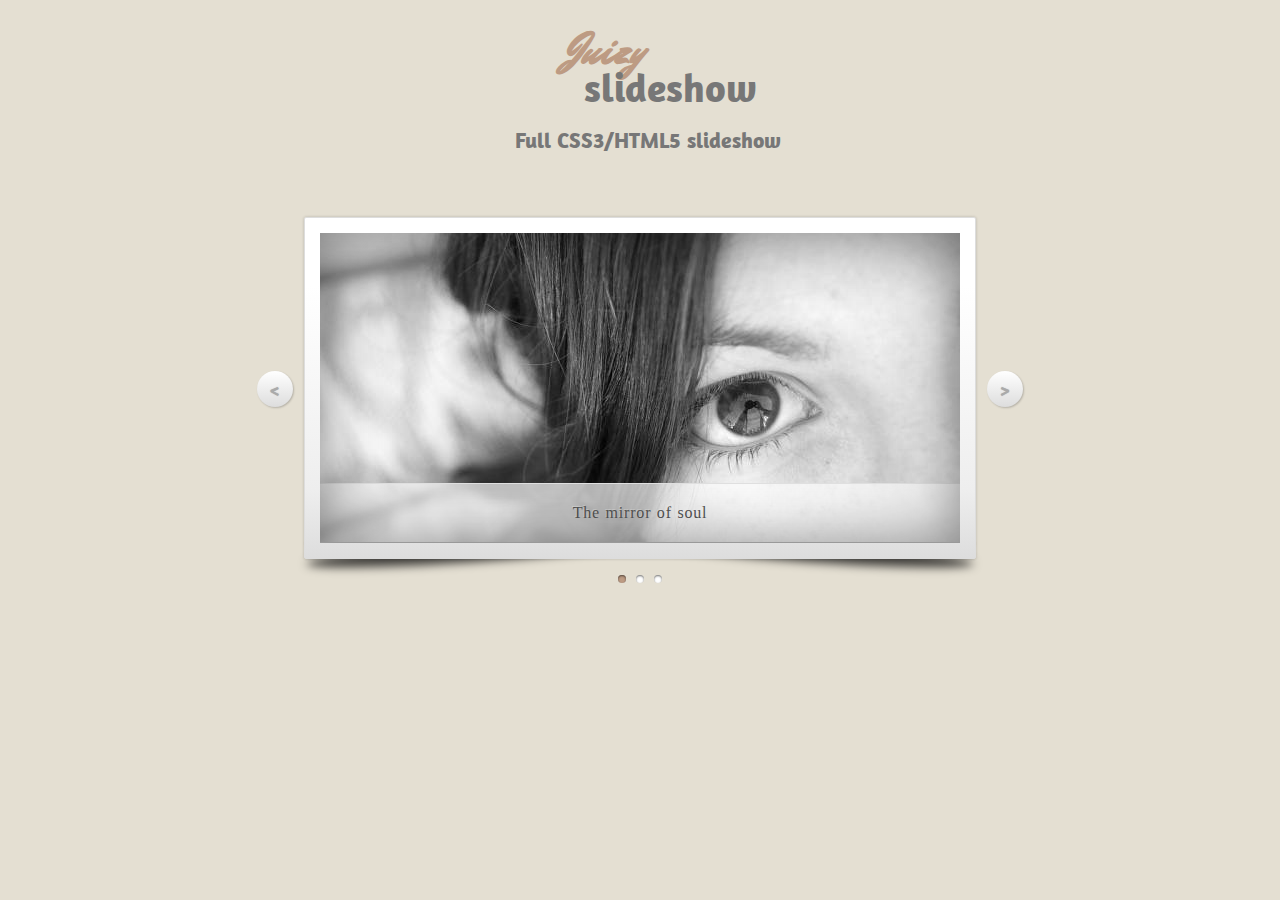
<file: juizy-slideshow/index.html>
<!DOCTYPE HTML>
<html lang="en-US">
<head>
	<meta charset="UTF-8">
	<title>Juizy Slideshow - Full CSS3/HTML5 slideshow</title>
	
	<link href='http://fonts.googleapis.com/css?family=Mr+Dafoe' rel='stylesheet' type='text/css'>
	<link href='http://fonts.googleapis.com/css?family=Amaranth:700' rel='stylesheet' type='text/css'>
	
	<link rel="stylesheet" href="styles.css" />
</head>
<body>
	
	<span id="sl_play" class="sl_command">&nbsp;</span>
	<span id="sl_pause" class="sl_command">&nbsp;</span>
	<span id="sl_i1" class="sl_command sl_i">&nbsp;</span>
	<span id="sl_i2" class="sl_command sl_i">&nbsp;</span>
	<span id="sl_i3" class="sl_command sl_i">&nbsp;</span>
	<span id="sl_i4" class="sl_command sl_i">&nbsp;</span>
	
	<h1><span class="cursive">Juizy</span> slideshow <span>Full CSS3/HTML5 slideshow</span></h1>
	<h2 class="sread">The slideshow</h2>
	
	
	<section id="slideshow">
	
		<a class="commands prev commands1" href="#sl_i3" title="Go to last slide">&lt;</a>
		<a class="commands next commands1" href="#sl_i2" title="Go to 2nd slide">&gt;</a>
		<a class="commands prev commands2" href="#sl_i1" title="Go to 1rst slide">&lt;</a>
		<a class="commands next commands2" href="#sl_i3" title="Go to 3rd slide">&gt;</a>
		<a class="commands prev commands3" href="#sl_i2" title="Go to 2nd slide">&lt;</a>
		<a class="commands prev commands4" href="#sl_i3" title="Go to 3rd slide">&lt;</a>
		<a class="commands next commands4" href="#sl_i1" title="Go to first slide">&gt;</a>
		
		<a class="play_commands pause" href="#sl_pause" title="Maintain paused">Pause</a>
		<a class="play_commands play" href="#sl_play" title="Play the animation">Play</a>
		
		<div class="container">
			<div class="c_slider"></div>
			<div class="slider">
				<figure>
					<img src="img/dummy-640x310-1.jpg" alt="" width="640" height="310" />
					<figcaption>The mirror of soul</figcaption>
				</figure><!--
				--><figure>
					<img src="img/dummy-640x310-2.jpg" alt="" width="640" height="310" />
					<figcaption>Let's cross that bridge when we come to it</figcaption>
				</figure><!--
				--><figure>
					<img src="img/dummy-640x310-3.jpg" alt="" width="640" height="310" />
					<figcaption>Sushi<em>(do)</em> time</figcaption>
				</figure>
			</div>
		</div>
		
		<span id="timeline"></span>
		
		<ul class="dots_commands"><!--
			--><li><a title="Show slide 1" href="#sl_i1">Slide 1</a></li><!--
			--><li><a title="Show slide 2" href="#sl_i2">Slide 2</a></li><!--
			--><li><a title="Show slide 3" href="#sl_i3">Slide 3</a></li>
		</ul>
		
	</section>
	
	
</body>
</html>
</file>
<file: juizy-slideshow/styles.css>
/**
	Juizy Slideshow
	@author: Geoffrey Crofte
	@date: 2011-12-07
	@from: self work http://creativejuiz.fr/trytotry
	@license: CreativeCommons (BY)
	
	
	************* Changelog *************
	
	** v.1.1.1 - 2012-02-27
	- Figcaption element hidden when you take the control
	
	** v.1.1.0 - 2011-12-31
	- Caption of figure (figcaption element) display improvement
	
	** v.1.0.0 - 2011-12-07
	- First version
	
*/

html {
	background-color: #e4dfd2;
	background-image: -webkit-radial-gradient(center 425px 45deg, circle closest-side, rgba(255,255,255,0.6) 0%, rgba(255,255,255,0) 30%),
		-webkit-radial-gradient(center 425px 45deg, circle closest-side, rgba(0,0,0,0.2) 0%, rgba(0,0,0,0) 10%),
		-webkit-linear-gradient(rgba(231, 228, 222, 0), rgba(231, 228, 222, 1) 150px, rgba(231, 228, 222, 1) 388px, rgba(255, 255, 255, 0) 388px, rgba(243, 239,233,1) 388px,rgba(243, 239,233,1) 390px, rgba(206,195,187,1) 390px, rgba(230,222,216,1) 990px, rgba(230,222,216,1)),
		-webkit-linear-gradient(0pt 50% , rgba(255, 255, 255, 0.07) 50%, transparent 50%),
		-webkit-linear-gradient(0pt 50% , rgba(255, 255, 255, 0.13) 50%, transparent 50%),
		-webkit-linear-gradient(0pt 50% , transparent 50%, rgba(255, 255, 255, 0.17) 50%),
		-webkit-linear-gradient(0pt 50% , transparent 50%, rgba(255, 255, 255, 0.19) 50%);
	background-image: -moz-radial-gradient(center 425px 45deg, circle closest-side, rgba(255,255,255,0.6) 0%, rgba(255,255,255,0) 30%),
		-moz-radial-gradient(center 425px 45deg, circle closest-side, rgba(0,0,0,0.2) 0%, rgba(0,0,0,0) 10%),
		-moz-linear-gradient(rgba(231, 228, 222, 0), rgba(231, 228, 222, 1) 150px, rgba(231, 228, 222, 1) 388px, rgba(255, 255, 255, 0) 388px, rgba(243, 239,233,1) 388px,rgba(243, 239,233,1) 390px, rgba(206,195,187,1) 390px, rgba(230,222,216,1) 990px, rgba(230,222,216,1)), 
		-moz-linear-gradient(0pt 50% , rgba(255, 255, 255, 0.07) 50%, transparent 50%),
		-moz-linear-gradient(0pt 50% , rgba(255, 255, 255, 0.13) 50%, transparent 50%),
		-moz-linear-gradient(0pt 50% , transparent 50%, rgba(255, 255, 255, 0.17) 50%),
		-moz-linear-gradient(0pt 50% , transparent 50%, rgba(255, 255, 255, 0.19) 50%);
	background-image: -ms-radial-gradient(center 425px 45deg, circle closest-side, rgba(255,255,255,0.6) 0%, rgba(255,255,255,0) 30%),
		-ms-radial-gradient(center 425px 45deg, circle closest-side, rgba(0,0,0,0.2) 0%, rgba(0,0,0,0) 10%),
		-ms-linear-gradient(rgba(231, 228, 222, 0), rgba(231, 228, 222, 1) 150px, rgba(231, 228, 222, 1) 388px, rgba(255, 255, 255, 0) 388px, rgba(243, 239,233,1) 388px,rgba(243, 239,233,1) 390px, rgba(206,195,187,1) 390px, rgba(230,222,216,1) 990px, rgba(230,222,216,1)),
		-ms-linear-gradient(0pt 50% , rgba(255, 255, 255, 0.07) 50%, transparent 50%),
		-ms-linear-gradient(0pt 50% , rgba(255, 255, 255, 0.13) 50%, transparent 50%),
		-ms-linear-gradient(0pt 50% , transparent 50%, rgba(255, 255, 255, 0.17) 50%),
		-ms-linear-gradient(0pt 50% , transparent 50%, rgba(255, 255, 255, 0.19) 50%);
	background-image: -o-radial-gradient(center 425px 45deg, circle closest-side, rgba(255,255,255,0.6) 0%, rgba(255,255,255,0) 30%),
		-o-radial-gradient(center 425px 45deg, circle closest-side, rgba(0,0,0,0.2) 0%, rgba(0,0,0,0) 10%),
		-o-linear-gradient(rgba(231, 228, 222, 0), rgba(231, 228, 222, 1) 150px, rgba(231, 228, 222, 1) 388px, rgba(255, 255, 255, 0) 388px, rgba(243, 239,233,1) 388px,rgba(243, 239,233,1) 390px, rgba(206,195,187,1) 390px, rgba(230,222,216,1) 990px, rgba(230,222,216,1)),
		-o-linear-gradient(0pt 50% , rgba(255, 255, 255, 0.07) 50%, transparent 50%),
		-o-linear-gradient(0pt 50% , rgba(255, 255, 255, 0.13) 50%, transparent 50%),
		-o-linear-gradient(0pt 50% , transparent 50%, rgba(255, 255, 255, 0.17) 50%),
		-o-linear-gradient(0pt 50% , transparent 50%, rgba(255, 255, 255, 0.19) 50%);
	background-image: radial-gradient(center 425px 45deg, circle closest-side, rgba(255,255,255,0.6) 0%, rgba(255,255,255,0) 30%),
		radial-gradient(center 425px 45deg, circle closest-side, rgba(0,0,0,0.2) 0%, rgba(0,0,0,0) 10%),
		linear-gradient(rgba(231, 228, 222, 0), rgba(231, 228, 222, 1) 150px, rgba(231, 228, 222, 1) 388px, rgba(255, 255, 255, 0) 388px, rgba(243, 239,233,1) 388px,rgba(243, 239,233,1) 390px, rgba(206,195,187,1) 390px, rgba(230,222,216,1) 990px, rgba(230,222,216,1)), 
		linear-gradient(0pt 50% , rgba(255, 255, 255, 0.07) 50%, transparent 50%),
		linear-gradient(0pt 50% , rgba(255, 255, 255, 0.13) 50%, transparent 50%),
		linear-gradient(0pt 50% , transparent 50%, rgba(255, 255, 255, 0.17) 50%),
		linear-gradient(0pt 50% , transparent 50%, rgba(255, 255, 255, 0.19) 50%);
	background-size: 13px, 26px, auto, 13px, 29px, 37px, 53px;
	min-height:100%;
	overflow-x:hidden;
}

body {
	width: 800px;
	margin: 0 auto;
	color:#777;
}
h1, h2 {
	text-align:center;
	margin-top:0;
}
h1 {
	padding: 1em 0;
	margin-left: 1.5em;
	font-size: 2.5em;
	font-family: 'Amaranth', Arial, Verdana, sans-serif;
}
h1 span {
	display:block;
	margin: 0.75em 0 0 -2em;
	line-height: 1em;
	font-size: 0.55em;
}
h1 .cursive {
	margin: 0 0 0 -3em;
	font-size: 1.1em;
	line-height:0.5em;
	color: #bd9b83;
}
figure { 
	display: inline-block; 
}
a {
	text-decoration: none;
	border-bottom: 1px solid #bc9d88;
	color: #8f6b51;
}
a:hover,
a:focus {
	border-bottom: 1px dashed #bc9d88;
}
.sread {
	position: absolute;
	left:-9999px;
}
.cursive {
	font-family: 'Mr Dafoe', cursive;
}
.center {
	text-align: center;
}

#slideshow {
	position: relative;
	width: 640px;
	height: 310px;
	padding: 15px;
	border: 1px solid #ddd;
	margin: 0 auto 2em;
	background: #FFF;
	background: -webkit-linear-gradient(#FFF, #FFF 20%, #EEE 80%, #DDD);
	background: -moz-linear-gradient(#FFF, #FFF 20%, #EEE 80%, #DDD);
	background: -ms-linear-gradient(#FFF, #FFF 20%, #EEE 80%, #DDD);
	background: -o-linear-gradient(#FFF, #FFF 20%, #EEE 80%, #DDD);
	background: linear-gradient(#FFF, #FFF 20%, #EEE 80%, #DDD);
	
	-webkit-border-radius: 2px 2px 2px 2px;
	-moz-border-radius: 2px 2px 2px 2px;
	border-radius: 2px 2px 2px 2px;
	
	-webkit-box-shadow: 0 0 3px rgba(0,0,0, 0.2);
	-moz-box-shadow: 0 0 3px rgba(0,0,0, 0.2);
	box-shadow: 0 0 3px rgba(0,0,0, 0.2);
}

/* avanced box-shadow : http://www.creativejuiz.fr/blog/les-tutoriels/ombre-avancees-avec-css3-et-box-shadow */
#slideshow:before,
#slideshow:after {
	position: absolute;
	display:block;
	bottom:16px;
	width: 50%;
	height: 20px;
	content: " ";
	background: rgba(0,0,0,0.1);
	
	-webkit-border-radius: 50%;
	-moz-border-radius: 50%;
	border-radius: 50%;
	
	-webkit-box-shadow: 0 0 3px rgba(0,0,0, 0.4), 0 20px 10px rgba(0,0,0, 0.7);
	-moz-box-shadow: 0 0 3px rgba(0,0,0, 0.4), 0 20px 10px rgba(0,0,0, 0.7);
	box-shadow: 0 0 3px rgba(0,0,0, 0.4), 0 20px 10px rgba(0,0,0, 0.7);
	
	z-index: -10;
}
#slideshow:before {
	left:0;
	-webkit-transform: rotate(-4deg);
	-moz-transform: rotate(-4deg);
	-ms-transform: rotate(-4deg);
	-o-transform: rotate(-4deg);
}
#slideshow:after {
	right:0;
	-webkit-transform: rotate(4deg);
	-moz-transform: rotate(4deg);
	-ms-transform: rotate(4deg);
	-o-transform: rotate(4deg);
}
#slideshow .commands {
	position: absolute;
	top: 45%;
	padding: 5px 13px;
	border-bottom:0;
	font-family: 'Amaranth', Arial, Verdana, sans-serif;
	font-size: 1.3em;
	color: #aaa;
	text-decoration:none;
	background-color: #eee;
	background-image: -webkit-linear-gradient(#fff,#ddd);
	background-image: -moz-linear-gradient(#fff,#ddd);
	background-image: -ms-linear-gradient(#fff,#ddd);
	background-image: -o-linear-gradient(#fff,#ddd);
	background-image: linear-gradient(#fff,#ddd);
	text-shadow: 0 0 1px #aaa;
	
	-webkit-border-radius: 50%;
	-moz-border-radius: 50%;
	border-radius: 50%;
	
	-webkit-box-shadow: 1px 1px 2px rgba(0,0,0,0.2);
	-moz-box-shadow: 1px 1px 2px rgba(0,0,0,0.2);
	box-shadow: 1px 1px 2px rgba(0,0,0,0.2);
}
#slideshow .commands:after {
	position: absolute;
	bottom: 65px; left:-18px;
	content: attr(title);
	width: 50px;
	padding: 12px;
	background: #fff;
	font-family: Georgia, Times, serif;
	font-size: 14px;
	text-align:center;
	text-shadow: 0 0 0;
	opacity: 0;
	
	-webkit-border-radius: 12px;
	-moz-border-radius: 12px;
	border-radius: 12px;
	
	-webkit-box-shadow: 1px 1px 4px rgba(0,0,0,0.4);
	-moz-box-shadow: 1px 1px 4px rgba(0,0,0,0.4);
	box-shadow: 1px 1px 4px rgba(0,0,0,0.4);
	
	-webkit-transition: opacity 0.7s, bottom 0.7s;
	-moz-transition: opacity 0.7s, bottom 0.7s;
	transition: opacity 0.7s, bottom 0.7s;
}
#slideshow .commands:before {
	position: absolute;
	bottom: 55px; left: 13px;
	content: " ";
	width: 1px; height: 1px;
	border-top: 10px solid #fff;
	border-left: 5px solid transparent;
	border-right: 5px solid transparent;
	z-index:100;
	opacity: 0;
	
	-webkit-transition: opacity 0.7s, bottom 0.7s;
	-moz-transition: opacity 0.7s, bottom 0.7s;
	transition: opacity 0.7s, bottom 0.7s;
}
#slideshow .commands:hover:before {
	bottom: 35px;
	opacity: 1;
}
#slideshow .commands:hover:after {
	bottom: 45px;
	opacity: 1;
}
#slideshow .commands:focus { 
	outline: 0;
	-webkit-transform: translate(1px, 2px);
	-moz-transform: translate(1px, 2px);
	-ms-transform: translate(1px, 2px);
	-o-transform: translate(1px, 2px);
	transform: translate(1px, 2px);
}
#slideshow .commands:active {
	-webkit-transform: translate(0, 1px);
	-moz-transform: translate(0, 1px);
	-ms-transform: translate(0, 1px);
	-o-transform: translate(0, 1px);
	transform: translate(0, 1px);
}
#slideshow .prev {
	left: -48px;
}
#slideshow .next {
	right: -48px;
}
#slideshow .prev,
#slideshow .next {
	display:none;
}
#slideshow .prev,
#slideshow .next {
	display:none;
}
#slideshow .commands1 {
	display: block;
}

/* play/pause commands */
.play_commands {
	position: absolute;
	width: 22px; height: 22px;
	top: 25px; right: 25px;
	z-index: 10;
	text-indent: -9999px;
	border:0 none;
	opacity: 0;

	-webkit-transition: opacity 1s, right 1s;
	-moz-transition: opacity 1s, right 1s;
	transition: opacity 1s, right 1s;
}
.play { right: 55px; cursor: default; }

.pause:hover { border:0 none; }
.play_commands:focus { outline:0; }

#slideshow:hover .pause,
#sl_play:target ~ #slideshow:hover .pause,
.play_commands:focus {
	opacity: 1;
}
.sl_command:target ~ #slideshow:hover .pause,
#sl_pause:target ~ #slideshow:hover .pause {
	opacity: 0;
}
.pause:after,
.pause:before {
	position: absolute;
	display: block;
	content: " ";
	top:0;
	width:38%;
	height: 22px;
	background: #fff;
	background: rgba(255,255,255,0.5);
}
.pause:after {
	right:0;
}
.pause:before {
	left:0;
}
.play {
	width: 1px; 
	height: 1px; 
	border-top: 10px solid transparent; 
	border-left: 20px solid #fff; 
	border-left: 20px solid rgba(255,255,255,0.5); 
	border-bottom: 10px solid transparent;
	opacity: 0;
}
.play:hover,
.play:focus {
	border-bottom: 10px solid transparent;
}

#slideshow .container {
	position:relative;
	width: 640px;
	height: 310px;
	overflow: hidden;
}
/* timeline base */
#slideshow .container:after {
	position:absolute;
	bottom: 0; left:0;
	content: " ";
	background: #999;
	width: 100%;
	height: 1px;
}

@-webkit-keyframes slider {
	0%, 20%, 100%	{ left: 0 }
	25%, 45%		{ left: -100% }
	50%, 70%		{ left: -200% }
	75%, 95%		{ left: -300% }
}
@-moz-keyframes slider {
	0%, 20%, 100%	{ left: 0 }
	25%, 45%		{ left: -100% }
	50%, 70%		{ left: -200% }
	75%, 95%		{ left: -300% }
}
@keyframes slider {
	0%, 20%, 100%	{ left: 0 }
	25%, 45%		{ left: -100% }
	50%, 70%		{ left: -200% }
	75%, 95%		{ left: -300% }
}

#slideshow .slider {
	position: absolute;
	left:0; top:0;
	width: 400%;
	height: 310px;
	
	-webkit-animation: slider 32s infinite;
	-moz-animation: slider 32s infinite;
	animation: slider 32s infinite;
}
.sl_i:target ~ #slideshow .slider {
	-webkit-transition: left 1s;
	-moz-transition: left 1s;
	transition: left 1s;
}
.sl_command:target ~ #slideshow .slider {
	-webkit-transition: opacity 1s;
	-moz-transition: opacity 1s;
	transition: opacity 1s;
}
#slideshow .c_slider {
	position: absolute;
	left:0; top:0;
	width: 400%;
	height: 310px;
	background: url(img/dummy-640x310-1.jpg) 0 0 no-repeat, url(img/dummy-640x310-2.jpg) 640px 0 no-repeat, url(img/dummy-640x310-3.jpg) 1280px 0 no-repeat, url(img/dummy-640x310-4.jpg) 1920px 0 no-repeat;
}
.sl_i:target ~ #slideshow .c_slider {
	-webkit-transition: background 1s;
	-moz-transition: background 1s;
	transition: background 1s;
}

#slideshow figure {
	position:relative;
	padding:0; margin:0;
}

@-webkit-keyframes figurer {
	0%, 25%, 50%, 75%, 100%						{ -webkit-box-shadow: 0 0 65px rgba(0,0,0, 0) inset; box-shadow: 0 0 65px rgba(0,0,0, 0) inset;	}
	5%, 20%, 30%, 45%, 55%, 70%, 80%, 95%		{ -webkit-box-shadow: 0 0 65px rgba(0,0,0, 0.5) inset;	box-shadow: 0 0 65px rgba(0,0,0, 0.5) inset; }
}
@-moz-keyframes figurer {
	0%, 25%, 50%, 75%, 100%						{ -moz-box-shadow: 0 0 65px rgba(0,0,0, 0) inset; box-shadow: 0 0 65px rgba(0,0,0, 0) inset;	}
	5%, 20%, 30%, 45%, 55%, 70%, 80%, 95%		{ -moz-box-shadow: 0 0 65px rgba(0,0,0, 0.5) inset;	box-shadow: 0 0 65px rgba(0,0,0, 0.5) inset; }
}
@keyframes figurer {
	0%, 25%, 50%, 75%, 100%						{ -moz-box-shadow: 0 0 65px rgba(0,0,0, 0) inset; box-shadow: 0 0 65px rgba(0,0,0, 0) inset;	}
	5%, 20%, 30%, 45%, 55%, 70%, 80%, 95%		{ -moz-box-shadow: 0 0 65px rgba(0,0,0, 0.5) inset;	box-shadow: 0 0 65px rgba(0,0,0, 0.5) inset; }
}
#slideshow figure:after {
	position: absolute;
	display:block;
	content: " ";
	top:0; left:0;
	width: 100%; height: 100%;
	-webkit-box-shadow: 0 0 65px rgba(0,0,0, 0.5) inset;
	-moz-box-shadow: 0 0 65px rgba(0,0,0, 0.5) inset;
	box-shadow: 0 0 65px rgba(0,0,0, 0.5) inset;
	
	-webkit-animation: figurer 32s infinite;
	-moz-animation: figurer 32s infinite;
	animation: figurer 32s infinite;
}

@-webkit-keyframes figcaptionner {
	0%, 25%, 50%, 75%, 100%						{ bottom: -55px;	}
	5%, 20%, 30%, 45%, 55%, 70%, 80%, 95%		{ bottom: 5px;		}
}
@-moz-keyframes figcaptionner {
	0%, 25%, 50%, 75%, 100%						{ bottom: -55px;	}
	5%, 20%, 30%, 45%, 55%, 70%, 80%, 95%		{ bottom: 5px;		}
}
@keyframes figcaptionner {
	0%, 25%, 50%, 75%, 100%						{ bottom: -55px;	}
	5%, 20%, 30%, 45%, 55%, 70%, 80%, 95%		{ bottom: 5px;		}
}

#slideshow figcaption {
	position:absolute;
	padding: 20px 20px; margin:0;
	left:0; right:0; bottom: 5px;
	text-align:center;
	letter-spacing: 0.05em;
	word-spacing: 0.05em;
	font-family: Georgia, Times, serif;
	background: #000;
	background: rgba(255,255,255,0.7);
	border-top: 1px solid rgb(225,225,225);
	color: #555;
	text-shadow: -1px -1px 0 rgba(255,255,255,0.3);
	
	-webkit-animation: figcaptionner 32s infinite;
	-moz-animation: figcaptionner 32s infinite;
	animation: figcaptionner 32s infinite;
}

@-webkit-keyframes timeliner {
	0%, 25%, 50%, 75%, 100%	{ width: 0;		}
	20%, 45%, 70%, 90%		{ width: 640px;	}
}
@-moz-keyframes timeliner {
	0%, 25%, 50%, 75%, 100%	{ width: 0;		}
	20%, 45%, 70%, 90%		{ width: 640px;	}
}
@keyframes timeliner {
	0%, 25%, 50%, 75%, 100%	{ width: 0;		}
	20%, 45%, 70%, 90%		{ width: 640px;	}
}

#timeline {
	position: absolute;
	background: #999;
	bottom: 15px;
	left: 15px;
	height: 1px;
	background: rgb(214,98,13);
	background: rgba(214,98,13,.8);
	width: 0;
	
	-webkit-animation: timeliner 32s infinite;
	-moz-animation: timeliner 32s infinite;
	animation: timeliner 32s infinite;
}

/* dots styles */
.dots_commands  {
	position: relative;
	top: 32px;
	padding:0; margin:0;
	text-align:center;
}
.dots_commands li {
	display:inline;
	padding:0; margin:0;
	list-style:none;
}
.dots_commands a {
	position: relative;
	display:inline-block;
	height:8px; width: 8px;
	margin: 0 5px;
	text-indent: -9999px;
	background: #fff;
	border-bottom:0;
	
	-webkit-border-radius: 50%;
	-moz-border-radius: 50%;
	border-radius: 50%;
	
	-webkit-box-shadow: 0 1px 2px rgba(0,0,0,0.55) inset;
	-moz-box-shadow: 0 1px 2px rgba(0,0,0,0.55) inset;
	box-shadow: 0 1px 2px rgba(0,0,0,0.55) inset;
	
	z-index:25;
}
.dots_commands li + li a {
	z-index:10;
}
@-moz-keyframes dotser {
	0%, 100% 	{ opacity: 1; left: 0; 		}
	
	20%			{ opacity: 1; left: 0;		}
	22%			{ opacity: 0; left: 0;		}
	23%			{ opacity: 0; left: 18px;	}
	25%			{ opacity: 1; left: 18px;	}
	
	45%			{ opacity: 1; left: 18px;	}
	47%			{ opacity: 0; left: 18px;	}
	48%			{ opacity: 0; left: 36px;	}
	50%			{ opacity: 1; left: 36px;	}
	
	70%			{ opacity: 1; left: 36px;	}
	72%			{ opacity: 0; left: 36px;	}
	73%			{ opacity: 0; left: 54px;	}
	75%			{ opacity: 1; left: 54px;	}
	
	95%			{ opacity: 1; left: 54px;	}
	97%			{ opacity: 0; left: 54px;	}
	98%			{ opacity: 0; left: 0;	}
}
@-webkit-keyframes dotser {
	0%, 100% 	{ opacity: 1; left: 0; 		}
	
	20%			{ opacity: 1; left: 0;		}
	22%			{ opacity: 0; left: 0;		}
	23%			{ opacity: 0; left: 18px;	}
	25%			{ opacity: 1; left: 18px;	}
	
	45%			{ opacity: 1; left: 18px;	}
	47%			{ opacity: 0; left: 18px;	}
	48%			{ opacity: 0; left: 36px;	}
	50%			{ opacity: 1; left: 36px;	}
	
	70%			{ opacity: 1; left: 36px;	}
	72%			{ opacity: 0; left: 36px;	}
	73%			{ opacity: 0; left: 54px;	}
	75%			{ opacity: 1; left: 54px;	}
	
	95%			{ opacity: 1; left: 54px;	}
	97%			{ opacity: 0; left: 54px;	}
	98%			{ opacity: 0; left: 0;	}
}
@keyframes dotser {
	0%, 100% 	{ opacity: 1; left: 0; 		}
	
	20%			{ opacity: 1; left: 0;		}
	22%			{ opacity: 0; left: 0;		}
	23%			{ opacity: 0; left: 18px;	}
	25%			{ opacity: 1; left: 18px;	}
	
	45%			{ opacity: 1; left: 18px;	}
	47%			{ opacity: 0; left: 18px;	}
	48%			{ opacity: 0; left: 36px;	}
	50%			{ opacity: 1; left: 36px;	}
	
	70%			{ opacity: 1; left: 36px;	}
	72%			{ opacity: 0; left: 36px;	}
	73%			{ opacity: 0; left: 54px;	}
	75%			{ opacity: 1; left: 54px;	}
	
	95%			{ opacity: 1; left: 54px;	}
	97%			{ opacity: 0; left: 54px;	}
	98%			{ opacity: 0; left: 0;	}
}
.dots_commands li:first-child a:after,
.dots_commands li:first-child a:before {
	position: absolute;
	top: 0; left: 0;
	content: " ";
	width: 8px; height: 8px;
	background: #bd9b83;
	z-index:20;
	-webkit-border-radius: 50%;
	-moz-border-radius: 50%;
	border-radius: 50%;
	
	-webkit-box-shadow: 0 1px 2px rgba(0,0,0,0.55) inset;
	-moz-box-shadow: 0 1px 2px rgba(0,0,0,0.55) inset;
	box-shadow: 0 1px 2px rgba(0,0,0,0.55) inset;
}
.dots_commands li:first-child a:after {
	-webkit-animation: dotser 32s infinite; /* webkit can't animate pseudo-element =_= :L: */
	-moz-animation: dotser 32s infinite; /* thanks moz ! :D */
	animation: dotser 32s infinite;
}
.dots_commands li:first-child a:before {
	display:none;
}




/* need a stop ! */

/* actions when target ! */
.sl_command { display: none; }

.sl_command:target ~ #slideshow .slider,
.sl_command:target ~ #slideshow figure:after,
.sl_command:target ~ #slideshow figcaption,
.sl_command:target ~ #slideshow #timeline,
.sl_command:target ~ #slideshow .dots_commands li:first-child a:after {
	-webkit-animation-play-state: paused;
	-moz-animation-play-state: paused;
	animation-play-state: paused;
}

#sl_play:target ~ #slideshow .slider,
#sl_play:target ~ #slideshow figure:after,
#sl_play:target ~ #slideshow figcaption,
#sl_play:target ~ #slideshow #timeline,
#sl_play:target ~ #slideshow .dots_commands li:first-child a:after {
	-webkit-animation-play-state: running;
	-moz-animation-play-state: running;
	animation-play-state: running;
}

.sl_command:target ~ #slideshow .pause 	{ opacity:0; }
.sl_command:target ~ #slideshow .play 	{ opacity:1; right: 25px; cursor: pointer; }
#sl_play:target ~ #slideshow .pause 	{ opacity:0; }
#sl_play:target ~ #slideshow .play 		{ opacity:0; right: 55px; cursor: default;}

.sl_i:target ~ #slideshow .slider									{ visibility: hidden }
.sl_i:target ~ #slideshow .slider figcaption						{ visibility: hidden }
.sl_i:target ~ #slideshow .dots_commands li:first-child a:after		{ display:none; }
.sl_i:target ~ #slideshow .dots_commands li:first-child a:before	{ display:block; }}

#sl_i1:target ~ #slideshow .commands								{ display: none; }
#sl_i1:target ~ #slideshow .commands1								{ display: block; }
#sl_i1:target ~ #slideshow .c_slider								{ background-position: 0 0, 640px 0, 1280px 0, 1920px 0; }
#sl_i1:target ~ #slideshow .dots_commands li:first-child a:before	{ left:0; }

#sl_i2:target ~ #slideshow .commands								{ display: none; }
#sl_i2:target ~ #slideshow .commands2								{ display: block; }
#sl_i2:target ~ #slideshow .c_slider								{ background-position: -640px 0, 0 0, 640px 0, 1280px 0; }
#sl_i2:target ~ #slideshow .dots_commands li:first-child a:before	{ left:18px; }

#sl_i3:target ~ #slideshow .commands								{ display: none; }
#sl_i3:target ~ #slideshow .commands3								{ display: block; }
#sl_i3:target ~ #slideshow .c_slider								{ background-position: -1280px 0, -640px 0, 0 0, 640px 0; }
#sl_i3:target ~ #slideshow .dots_commands li:first-child a:before	{ left:36px; }

#sl_i4:target ~ #slideshow .commands								{ display: none; }
#sl_i4:target ~ #slideshow .commands4								{ display: block; }
#sl_i4:target ~ #slideshow .c_slider								{ background-position: -1920px 0, -1280px 0, -640px 0, 0 0; }
#sl_i4:target ~ #slideshow .dots_commands li:first-child a:before	{ left:54px; }





/* EXPLANATIONS */


#main .download {
	text-align: center;
	margin: 3em 0 1em;
	line-height: 1.35em;
}
#main .download a {
	position: relative;
	display:inline-block;
	padding: 8px 22px 14px;
	border: 0;
	color: #fff;
	background:#8a796d;
	text-shadow: -1px -1px 0 #60544c;
	font-weight:bold;
	overflow: hidden;
	
	-moz-box-shadow: 0 6px 0 #403c3a;
	box-shadow: 0 6px 0 rgba(0,0,0,0.7), 0 7px 6px -5px rgba(255,255,255,0.40) inset;
	border-radius: 12px;
	
	-webkit-transition: color .5s;
	-moz-transition: color .5s;
	transition: color .5s;
}
#main .download .arrow {
	position: relative;
	top: 5px;
	display: inline-block;
	padding: 1px 6px;
	margin-right: 10px;
	color: #cabfb6;
	font-size: 22px;
	background: rgba(0,0,0,0.1);
	border: 1px solid rgba(0,0,0,0.2);
	-webkit-border-radius: 50%;
	-moz-border-radius: 50%;
	border-radius: 50%;
	-webkit-transition: all .5s;
	-moz-transition: all .5s;
	transition: all .5s;
}
@-webkit-keyframes downloader {
	0% { top:5px; }
	45% { top:60px; }
	49% { opacity: 0; }
	50% { top: -60px; }
	51% { opacity: 1; }
	100% { top:5px; color: #cbbfb5; text-shadow: 1px 1px #777; background: rgba(255,255,255,0.1); border-color: rgba(255,255,255,0.5); }
	
}
@-moz-keyframes downloader {
	0% { top:5px; }
	45% { top:60px; }
	49% { opacity: 0; }
	50% { top: -60px; }
	51% { opacity: 1; }
	100% { top:5px; color: #cbbfb5; text-shadow: 1px 1px #777; background: rgba(255,255,255,0.1); border-color: rgba(255,255,255,0.5); }
	
}
@keyframes downloader {
	0% { top:5px; }
	45% { top:60px; }
	49% { opacity: 0; }
	50% { top: -60px; }
	51% { opacity: 1; }
	100% { top:5px; color: #cbbfb5; text-shadow: 1px 1px #777; background: rgba(255,255,255,0.1); border-color: rgba(255,255,255,0.5); }
	
}
#main .download a:hover,
#main .download a:focus {
	color: #cbbfb5;
}
#main .download a:hover .arrow,
#main .download a:focus .arrow {
	-webkit-animation: downloader .4s forwards;
	-moz-animation: downloader .4s forwards;
	animation: downloader .4s forwards;
}

#main .download .file {
	display: block;
	font-weight:normal;
	font-size: 0.6em;
	margin-left: 40px;
	line-height: 0.55em;
}
#main .download .already {
	font-size: 0.7em;
	line-height: 2.4em;
}
#main .download .nb {
	font-weight:bold;
}

#main {
	padding: 10px;
	color: #8a796d;
	font-family: Helvetica, Arial, sans-serif;
	text-align:left;
	text-shadow: -1px -1px 0 rgba(255,255,255,0.1);
}
#main h2, #main h3 {
	margin-top: 45px;
	font-size: 2em;
	font-family: "Amaranth", cursive;
	text-align:left;
}
#main h3 { 
	margin-top: 25px;
	font-size: 1.4em;
}
#main p {
	line-height: 1.85em;
	margin-top: 2em;
}
#main  .col2,
#main .col2 {
	position: relative;
	margin-top: 1em;
	-webkit-column-count: 2;
	-webkit-column-gap: 3em;
	-moz-column-count: 2;
	-moz-column-gap: 3em;
	column-count: 2;
	column-gap: 3em;
}
#main .col2 + .col2 {
	margin-top: 3em;
}
#main p + p:before {
	position: absolute;
	content: "*";
	width: 100%;
	text-align: center;
	top: -1.2em;
	font-size: 2em;
	color: #e1d7cf;
	text-shadow: 1px 1px 0 rgba(0,0,0,0.15);
}
footer {
	padding: 25px;
	margin-bottom: 38px;
	border: 1px solid rgba(0,0,0,0.1);
	background: rgba(0,0,0,0.1);
	color: #777;
	text-align: center;
}
footer p {
	margin:0.5em 0;
}
footer .sep {
	display: inline-block;
	margin: 0 1em;
}
</file>
